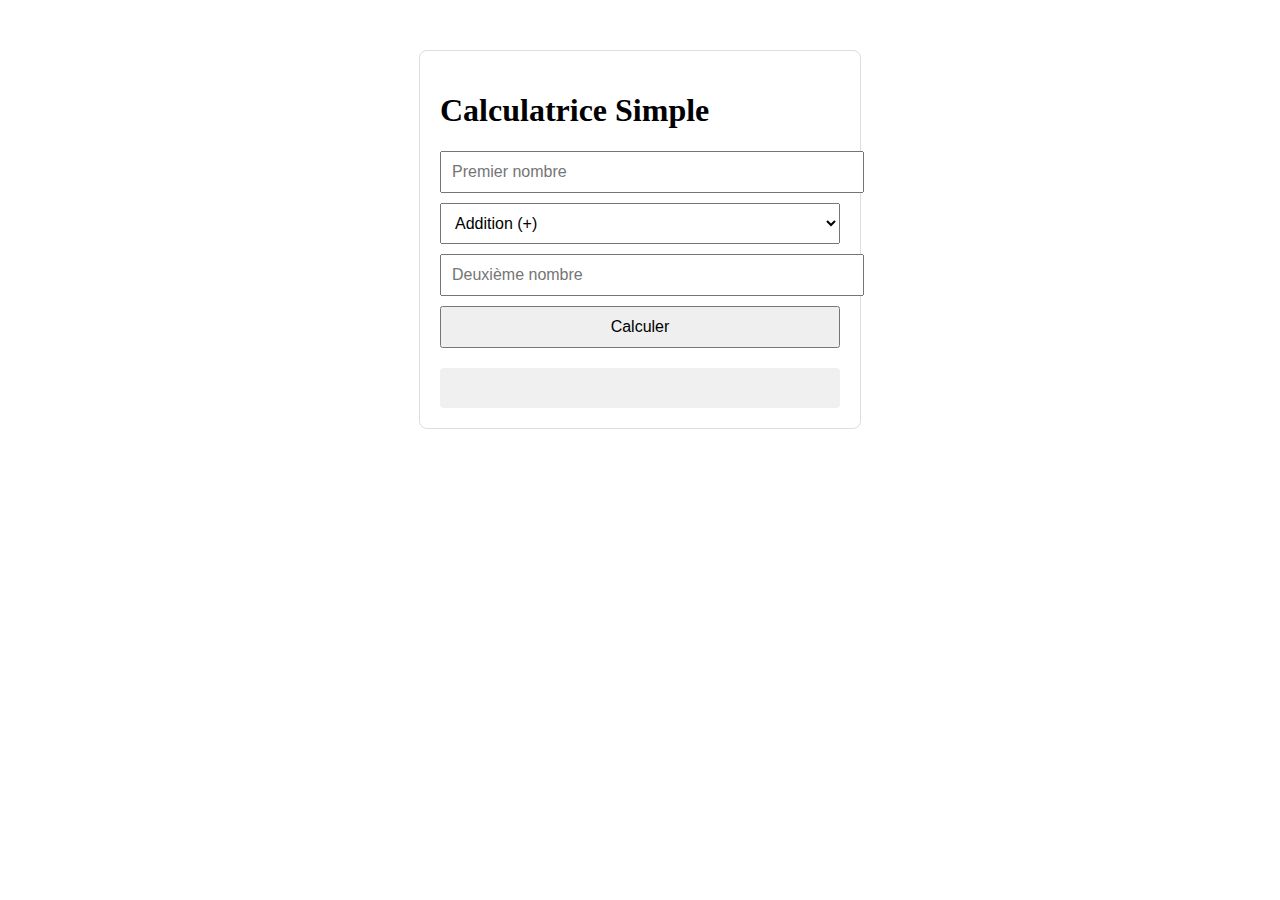
<file: src/index.html>
<!DOCTYPE html>
<html lang="fr">
<head>
    <meta charset="UTF-8">
    <meta name="viewport" content="width=device-width, initial-scale=1.0">
    <title>Calculatrice Simple</title>
    <link rel="stylesheet" href="style.css">
</head>
<body>
<div class="container">
    <h1>Calculatrice Simple</h1>
    <form id="calculator">
        <input type="number" id="num1" placeholder="Premier nombre" required>
        <select id="operation">
            <option value="add">Addition (+)</option>
            <option value="subtract">Soustraction (-)</option>
            <option value="multiply">Multiplication (×)</option>
            <option value="divide">Division (÷)</option>
        </select>
        <input type="number" id="num2" placeholder="Deuxième nombre" required>
        <button type="submit" id="calculate">Calculer</button>
    </form>
    <div id="result"></div>
</div>
<script src="script.js"></script>
</body>
</html>
</file>
<file: src/style.css>
.container {
    max-width: 400px;
    margin: 50px auto;
    padding: 20px;
    border: 1px solid #ddd;
    border-radius: 8px;
}
input, select, button {
    display: block;
    width: 100%;
    margin: 10px 0;
    padding: 10px;
    font-size: 16px;
}
#result {
    margin-top: 20px;
    padding: 10px;
    background-color: #f0f0f0;
    border-radius: 4px;
    min-height: 20px;
}
</file>
